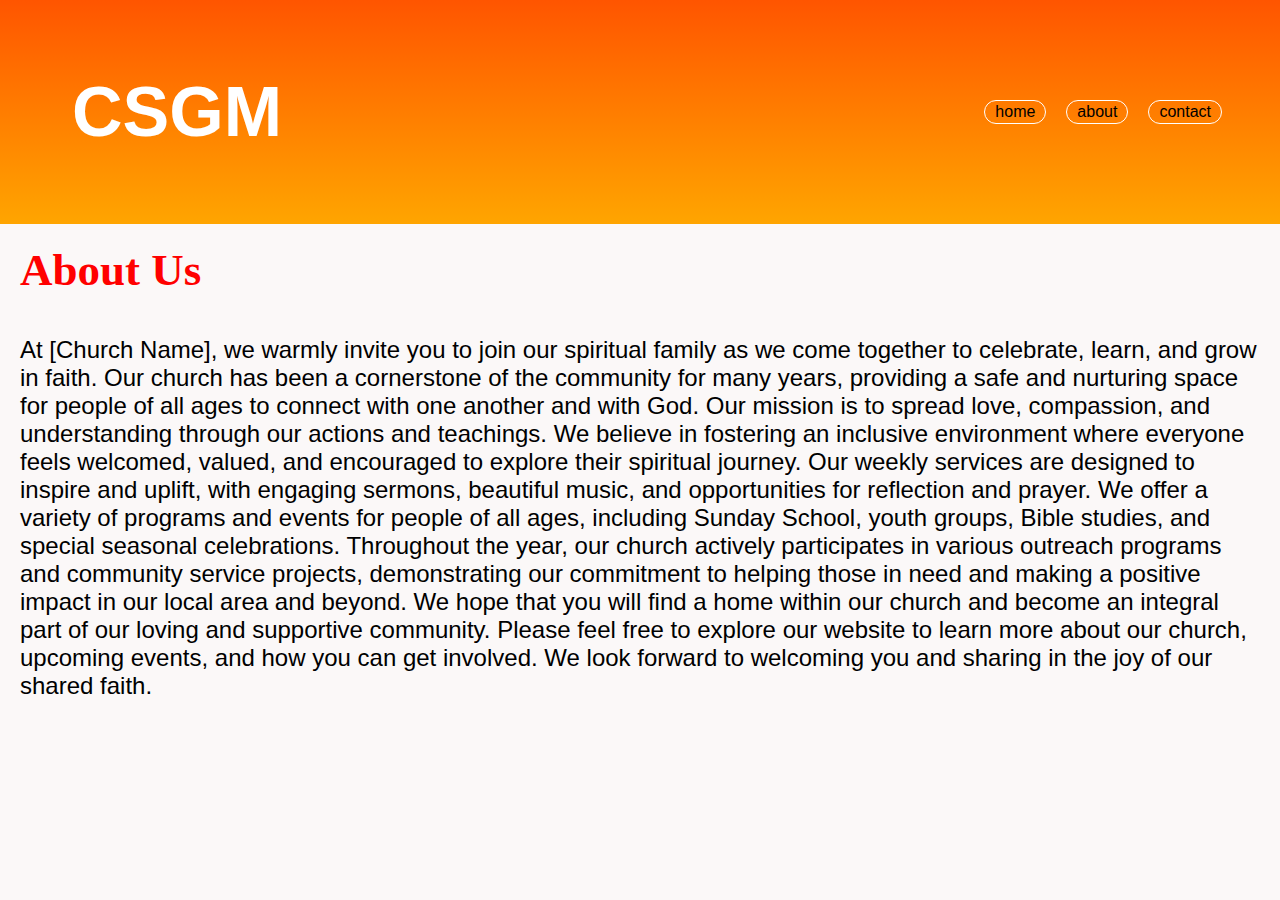
<file: about.html>
<!DOCTYPE html>
<html lang="eng">
<head>
    <meta charset="UTF-8">
    <meta name="viewport" content="device-width" initial-scale="1.0">
    <title>christ the saviour gospel mission</title>
    <link rel="stylesheet" href="about.css">
</head>
<body>
    <header>
        <h1 class="logo"><a href="#">CSGM</a></h1>
<nav>
    <div class="navbar">
        <ul>
            <li><a href="index.html">home</a></li>
            <li><a href="about.html">about</a></li>
            <li><a href="#">contact</a></li>
        </ul>
    </div>
</nav>
    </header>

    <h1> About Us</h1>
    <p> At [Church Name], we warmly invite you to join our spiritual family as we come together to celebrate, learn, and grow in faith. Our church has been a cornerstone of the community for many years, providing a safe and nurturing space for people of all ages to connect with one another and with God.
Our mission is to spread love, compassion, and understanding through our actions and teachings. We believe in fostering an inclusive environment where everyone feels welcomed, valued, and encouraged to explore their spiritual journey.
        Our weekly services are designed to inspire and uplift, with engaging sermons, beautiful music, and opportunities for reflection and prayer. We offer a variety of programs and events for people of all ages, including Sunday School, youth groups, Bible studies, and special seasonal celebrations.        
        Throughout the year, our church actively participates in various outreach programs and community service projects, demonstrating our commitment to helping those in need and making a positive impact in our local area and beyond.
        We hope that you will find a home within our church and become an integral part of our loving and supportive community. Please feel free to explore our website to learn more about our church, upcoming events, and how you can get involved.        
        We look forward to welcoming you and sharing in the joy of our shared faith.</p>
</body>
</html>
</file>
<file: about.css>
*{
    margin: 0;
    padding: 0;
    box-sizing: border-box;
    font-size: 24px;
    font-family: sans-serif;
}

body{
    background: rgb(251, 248, 248);
}
header{
    background: linear-gradient( rgb(255, 85, 0), orange);
    padding: 2rem;
    position: static;
    align-items: center;
    display: flex;
    justify-content: space-between;
    
}
.logo{
    padding:1rem;
}
.navbar a{
    display: flex;
    font-size: 16px;
}
.navbar a:hover{
    color: white;
    border:solid 1px black;
    background-color: black;
}
ul{
    display: flex;
    list-style: none;
}
li{
    margin: 0 10px 0 10px;
}
li a{
    text-decoration: none;
    color: black;
    border: solid 1px white;
    padding: 2px 10px;
    border-radius: 20px;
}
.logo a{
    text-decoration: none;
    color: white;
    font-size: 70px;
}
h1{
    padding: 20px;
    font-size: 45px;
    font-family: Georgia;
    animation: slide;
    animation-duration: 2s;
    animation-delay: 2s;
    color: red;

}

@keyframes slide{
    from{ line-height: 3rem;
    color: rgb(0, 195, 255);}
    to{ line-height: 100%;
    color: rgb(2, 175, 244);}
    
}
p{
    padding: 20px;
}
</file>
